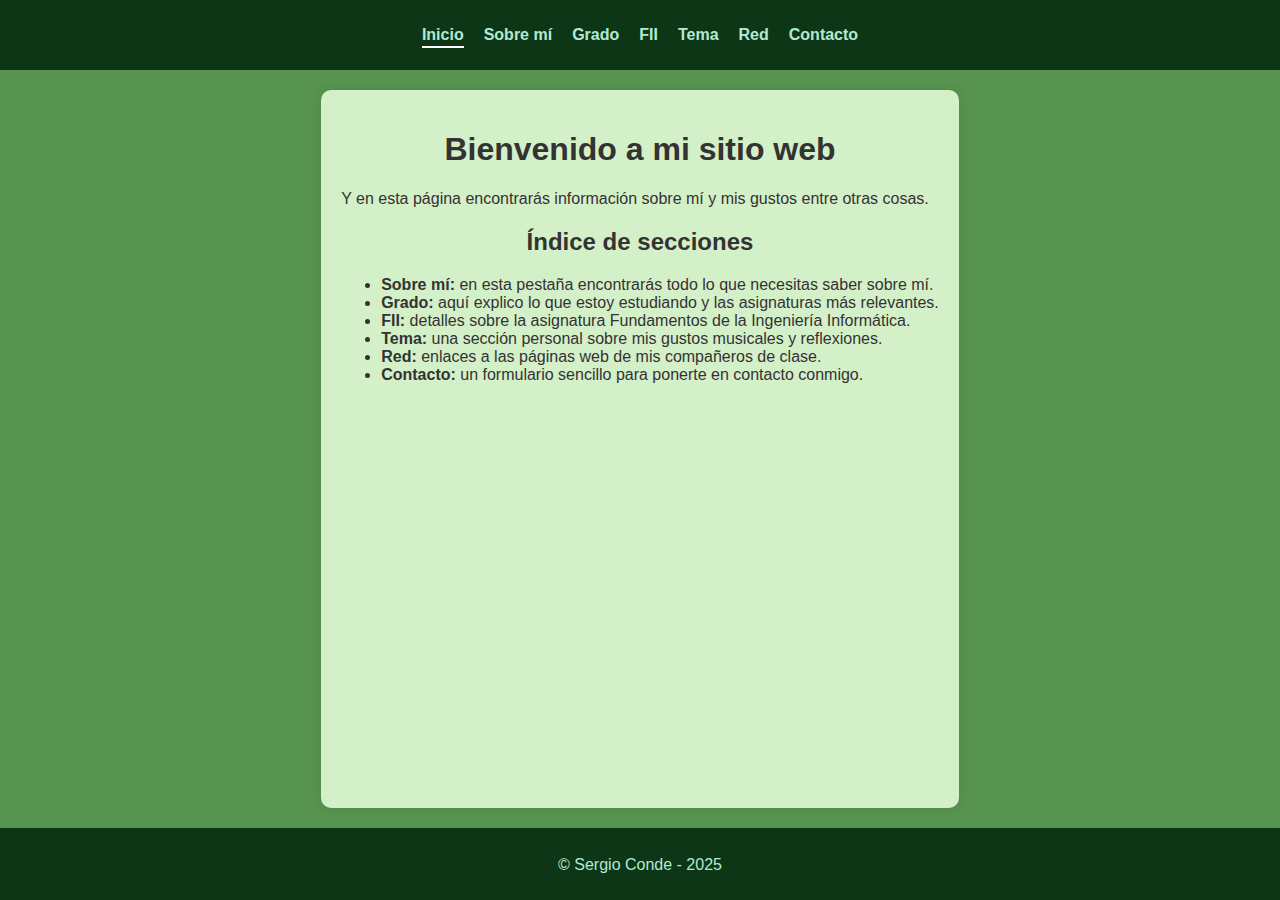
<file: Index.html>
<!DOCTYPE html>
<html lang="es">
<head>
  <meta charset="UTF-8">
  <title>Inicio - Mi Página Web</title>
  <link rel="stylesheet" href="CSS/estilos.css">
</head>
<body>
  <header>
    <nav class="navbar">
      <ul>
        <li><a href="index.html" class="activo">Inicio</a></li>
        <li><a href="about.html">Sobre mí</a></li>
        <li><a href="degree.html">Grado</a></li>
        <li><a href="fii.html">FII</a></li>
        <li><a href="topic.html">Tema</a></li>
        <li><a href="net.html">Red</a></li>
        <li><a href="contact.html">Contacto</a></li>
      </ul>
    </nav>
  </header>

  <main class="container">
    <h1 style="text-align: center;">Bienvenido a mi sitio web</h1>

    <p>Y en esta página encontrarás información sobre mí y mis gustos entre otras cosas.</p>

    <h2 style="text-align: center;">Índice de secciones</h2>
    <ul>
      <li><strong>Sobre mí:</strong> en esta pestaña encontrarás todo lo que necesitas saber sobre mí.</li>
      <li><strong>Grado:</strong> aquí explico lo que estoy estudiando y las asignaturas más relevantes.</li>
      <li><strong>FII:</strong> detalles sobre la asignatura Fundamentos de la Ingeniería Informática.</li>
      <li><strong>Tema:</strong> una sección personal sobre mis gustos musicales y reflexiones.</li>
      <li><strong>Red:</strong> enlaces a las páginas web de mis compañeros de clase.</li>
      <li><strong>Contacto:</strong> un formulario sencillo para ponerte en contacto conmigo.</li>
    </ul>
  </main>

  <footer>
    <p>© Sergio Conde - 2025</p>
  </footer>
</body>
</html>
</file>
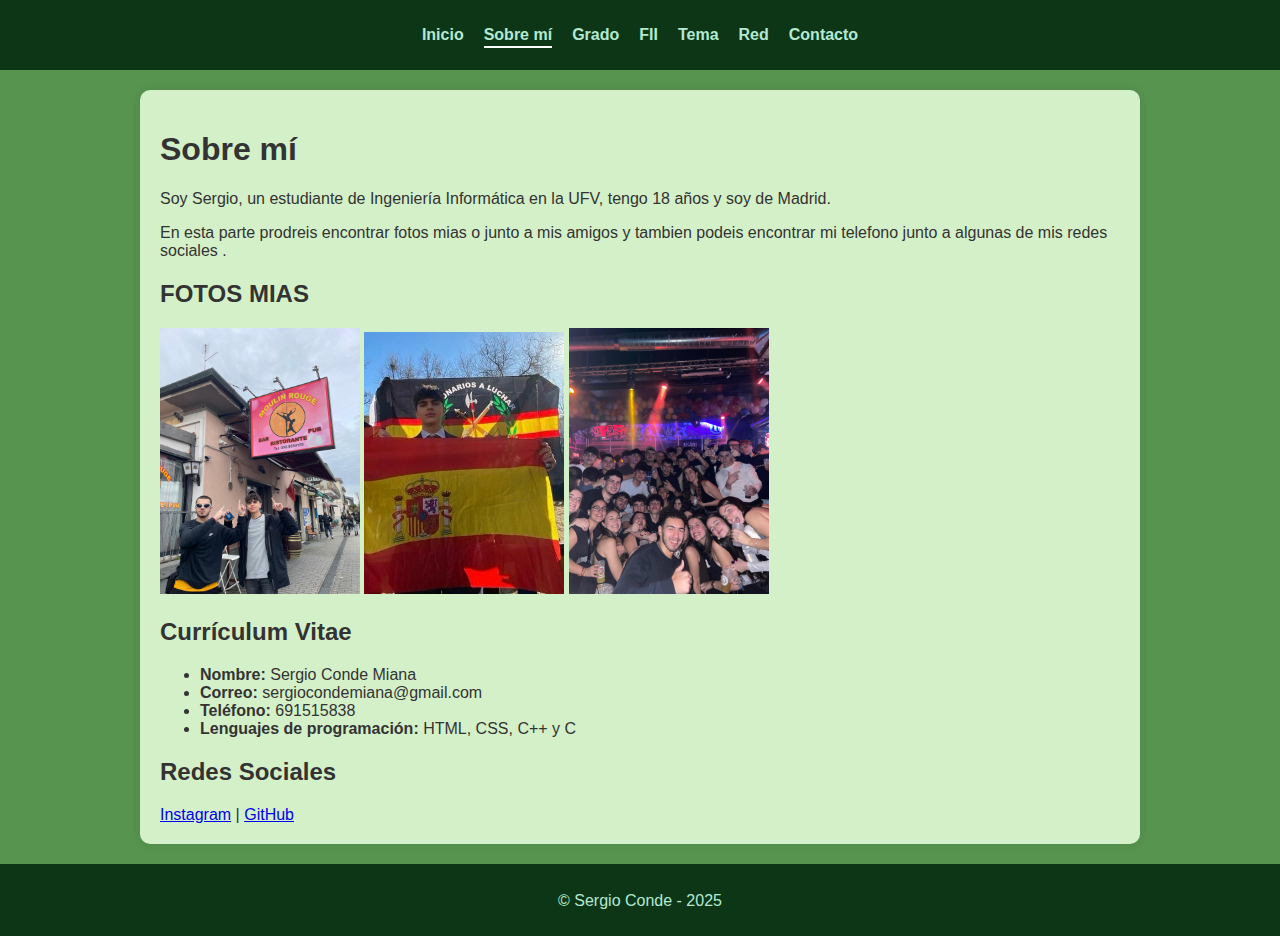
<file: about.html>
<!DOCTYPE html>
<html lang="es">
<head>
  <meta charset="UTF-8">
  <title>Sobre mí</title>
  <link rel="stylesheet" href="CSS/estilos.css">
</head>
<body>
  <header class="navbar">
    <nav>
      <ul>
        <li><a href="index.html">Inicio</a></li>
        <li><a href="about.html" class="activo">Sobre mí</a></li>
        <li><a href="degree.html">Grado</a></li>
        <li><a href="fii.html">FII</a></li>
        <li><a href="topic.html">Tema</a></li>
        <li><a href="net.html">Red</a></li>
        <li><a href="contact.html">Contacto</a></li>
      </ul>
    </nav>
  </header>

  <main class="container">
    <h1>Sobre mí</h1>
    <p>Soy Sergio, un estudiante de Ingeniería Informática en la UFV, tengo 18 años y soy de Madrid.</p>
    <p>En esta parte prodreis encontrar fotos mias o junto a mis amigos y tambien podeis encontrar mi telefono junto a algunas de mis redes sociales .</p>

    <h2>FOTOS MIAS</h2>
    
    <img src="Imagenes/foto1.jpeg" alt="Foto 1" width="200">
    <img src="Imagenes/foto2.jpeg" alt="Foto 2" width="200">
    <img src="Imagenes/foto3.jpeg" alt="Foto 2" width="200">

    <h2>Currículum Vitae</h2>
    <ul>
      <li><strong>Nombre:</strong> Sergio Conde Miana</li>
      <li><strong>Correo:</strong> sergiocondemiana@gmail.com</li>
      <li><strong>Teléfono:</strong> 691515838</li>
      <li><strong>Lenguajes de programación:</strong> HTML, CSS, C++ y C</li>
    </ul>

    <h2>Redes Sociales</h2>
    <a href="https://www.instagram.com/condemi12/" target="_blank">Instagram</a> |
    <a href="https://github.com/condemi12" target="_blank">GitHub</a>
  </main>

  <footer>
    <p>© Sergio Conde - 2025</p>
  </footer>
</body>
</html>
</file>
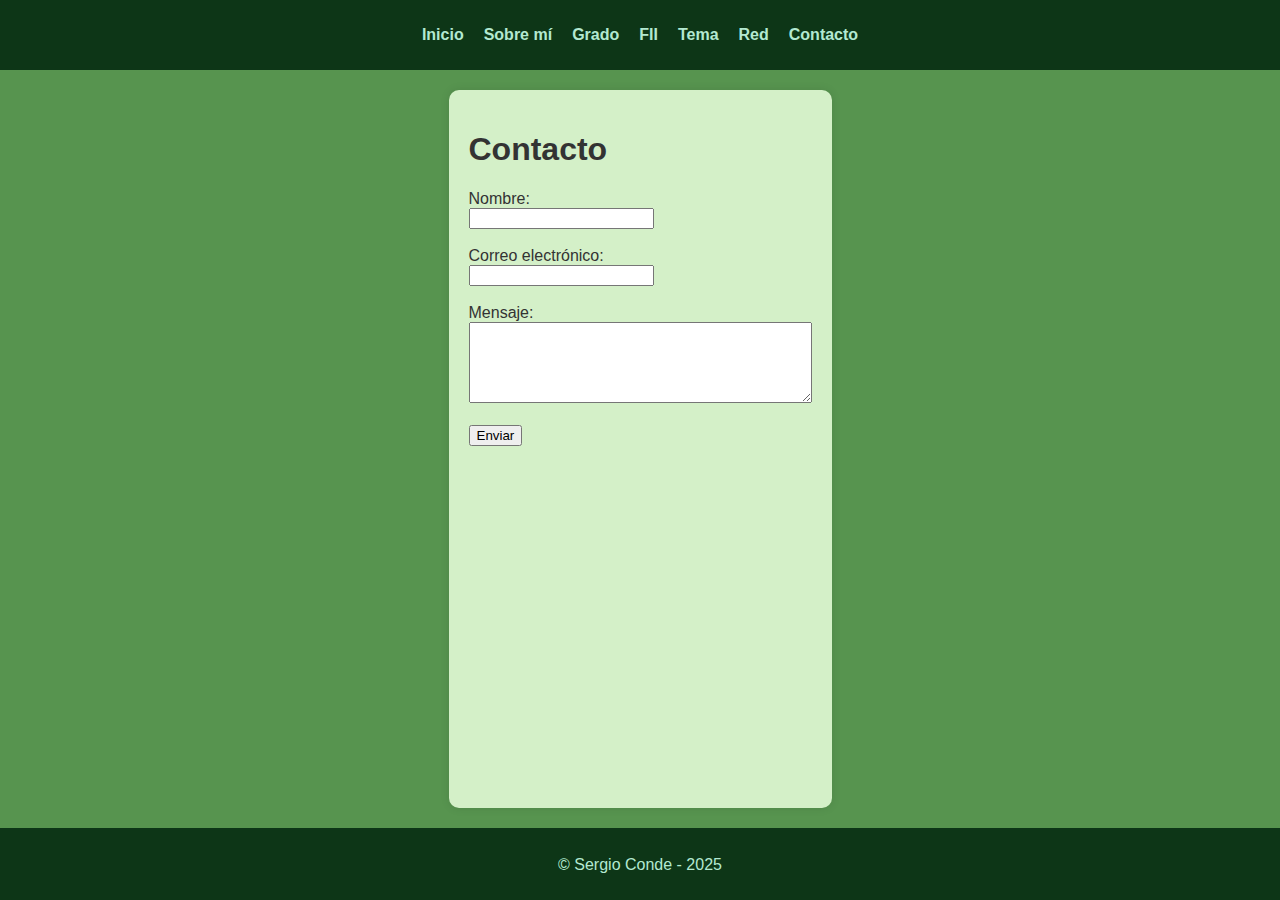
<file: contact.html>
<!DOCTYPE html>
<html lang="es">
<head>
  <meta charset="UTF-8">
  <title>Contacto</title>
  <link rel="stylesheet" href="CSS/estilos.css">
</head>
<body>
  <header class="navbar">
    <nav>
      <ul>
        <li><a href="index.html">Inicio</a></li>
        <li><a href="about.html">Sobre mí</a></li>
        <li><a href="degree.html">Grado</a></li>
        <li><a href="fii.html">FII</a></li>
        <li><a href="topic.html">Tema</a></li>
        <li><a href="net.html">Red</a></li>
        <li><a href="contact.html">Contacto</a></li>
      </ul>
    </nav>
  </header>

  <main class="container">
    <h1>Contacto</h1>
    <form>
      <label for="name">Nombre:</label><br>
      <input type="text" id="name" name="name"><br><br>

      <label for="email">Correo electrónico:</label><br>
      <input type="email" id="email" name="email"><br><br>

      <label for="message">Mensaje:</label><br>
      <textarea id="message" name="message" rows="5" cols="40"></textarea><br><br>

      <input type="submit" value="Enviar">
    </form>
  </main>

  <footer>
    <p>© Sergio Conde - 2025</p>
  </footer>
</body>
</html>
</file>
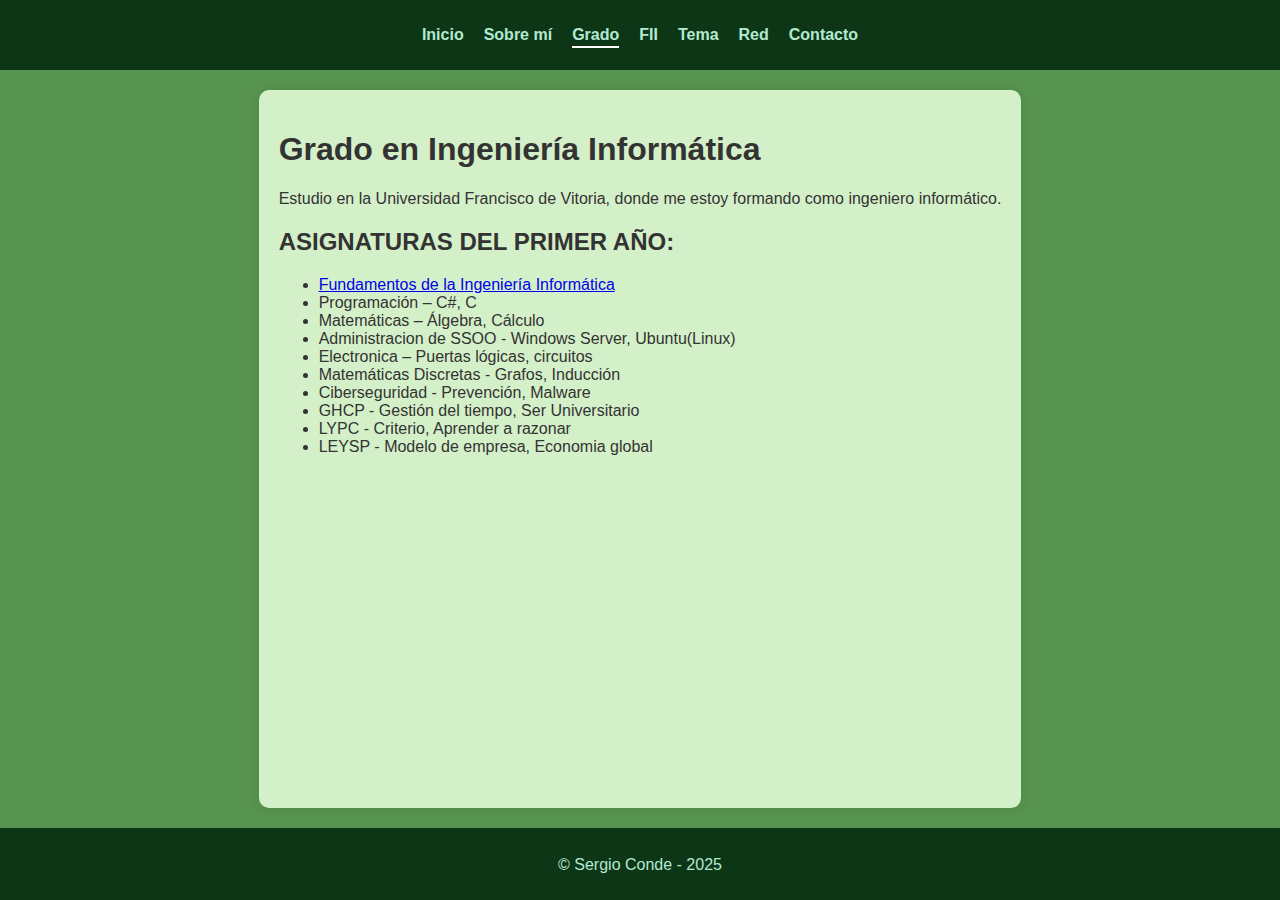
<file: degree.html>
<!DOCTYPE html>
<html lang="es">
<head>
  <meta charset="UTF-8">
  <title>GRADO EN INGENIERIA INFORMATICA</title>
  <link rel="stylesheet" href="CSS/estilos.css">
</head>
<body>
  <header class="navbar">
    <nav>
      <ul>
        <li><a href="index.html">Inicio</a></li>
        <li><a href="about.html">Sobre mí</a></li>
        <li><a href="degree.html" class="activo">Grado</a></li>
        <li><a href="fii.html">FII</a></li>
        <li><a href="topic.html">Tema</a></li>
        <li><a href="net.html">Red</a></li>
        <li><a href="contact.html">Contacto</a></li>
      </ul>
    </nav>
  </header>

  <main class="container">
    <h1>Grado en Ingeniería Informática</h1>
    <p>Estudio en la Universidad Francisco de Vitoria, donde me estoy formando como ingeniero informático.</p>

    <h2>ASIGNATURAS DEL PRIMER AÑO:</h2>
    <ul>
      <li><a href="fii.html">Fundamentos de la Ingeniería Informática</a></li>
      <li>Programación            – C#, C</li>
      <li>Matemáticas             – Álgebra, Cálculo</li>
      <li>Administracion de SSOO  - Windows Server, Ubuntu(Linux)</li>
      <li>Electronica             – Puertas lógicas, circuitos</li>
      <li>Matemáticas Discretas   - Grafos, Inducción</li>
      <li>Ciberseguridad          - Prevención, Malware</li>
      <li>GHCP                    - Gestión del tiempo, Ser Universitario</li>
      <li>LYPC                    - Criterio, Aprender a razonar</li>
      <li>LEYSP                    - Modelo de empresa, Economia global</li>
    </ul>
  </main>

  <footer>
    <p>© Sergio Conde - 2025</p>
  </footer>
</body>
</html>
</file>
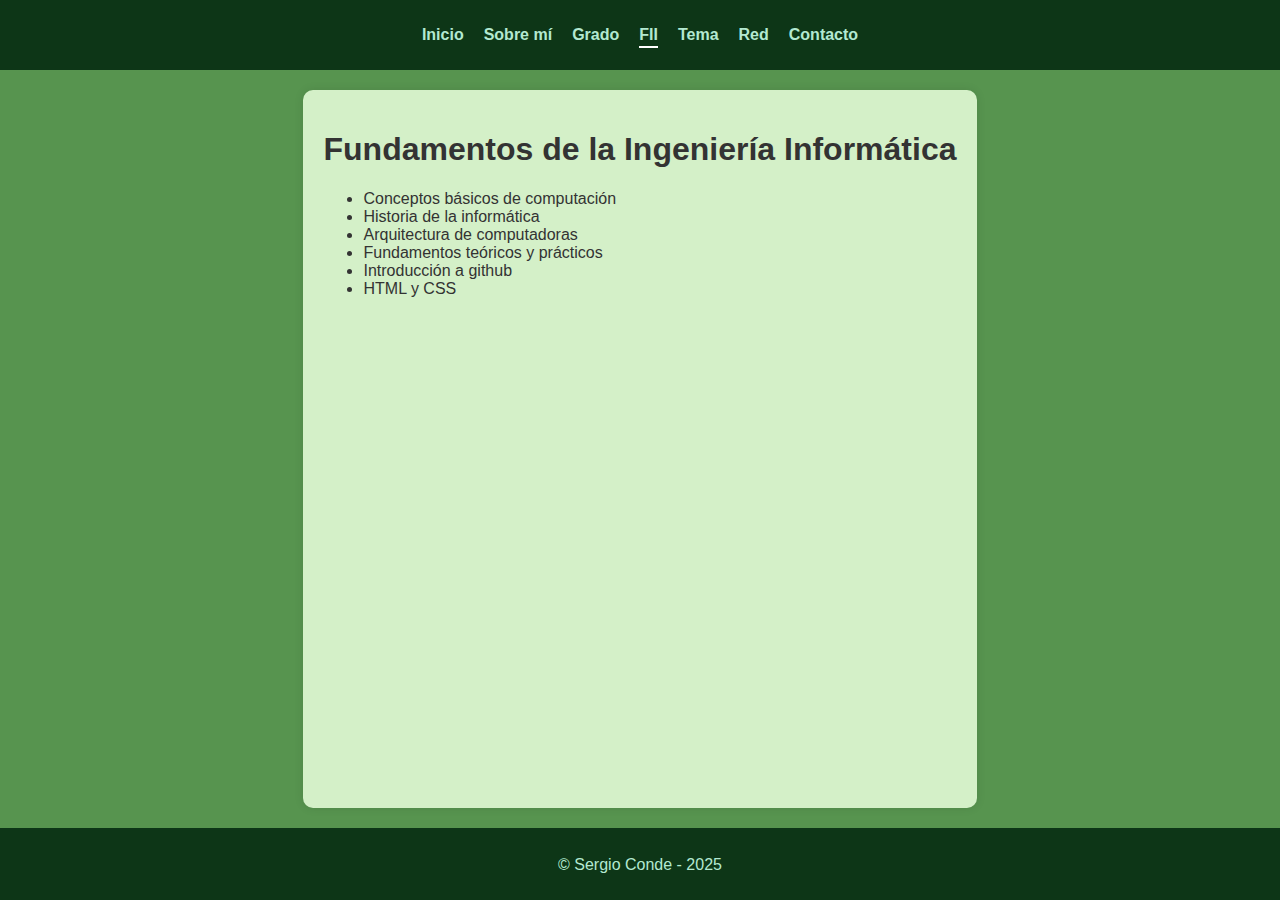
<file: fii.html>
<!DOCTYPE html>
<html lang="es">
<head>
  <meta charset="UTF-8">
  <title>Fundamentos de la Ingeniería Informática</title>
  <link rel="stylesheet" href="CSS/estilos.css">
</head>
<body>
  <header class="navbar">
    <nav>
      <ul>
        <li><a href="index.html">Inicio</a></li>
        <li><a href="about.html">Sobre mí</a></li>
        <li><a href="degree.html">Grado</a></li>
        <li><a href="fii.html" class="activo">FII</a></li>
        <li><a href="topic.html">Tema</a></li>
        <li><a href="net.html">Red</a></li>
        <li><a href="contact.html">Contacto</a></li>
      </ul>
    </nav>
  </header>

  <main class="container">
    <h1>Fundamentos de la Ingeniería Informática</h1>
    <ul>
      <li>Conceptos básicos de computación</li>
      <li>Historia de la informática</li>
      <li>Arquitectura de computadoras</li>
      <li>Fundamentos teóricos y prácticos</li>
      <li>Introducción a github</li>
      <li>HTML y CSS</li>
    </ul>
  </main>

  <footer>
    <p>© Sergio Conde - 2025</p>
  </footer>
</body>
</html>
</file>
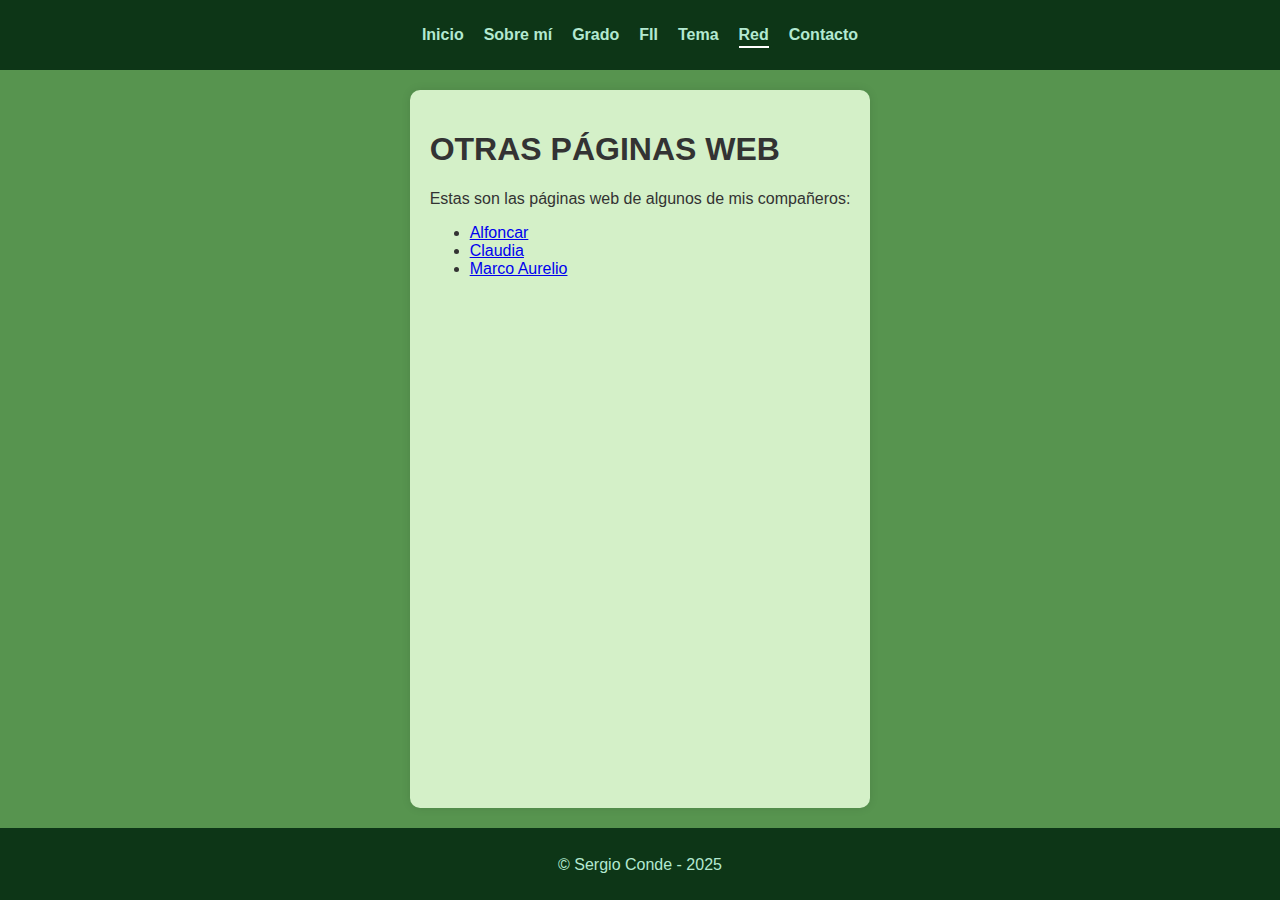
<file: net.html>
<!DOCTYPE html>
<html lang="es">
<head>
  <meta charset="UTF-8">
  <title>Red</title>
  <link rel="stylesheet" href="CSS/estilos.css">
</head>
<body>
  <header class="navbar">
    <nav>
      <ul>
        <li><a href="index.html">Inicio</a></li>
        <li><a href="about.html">Sobre mí</a></li>
        <li><a href="degree.html">Grado</a></li>
        <li><a href="fii.html">FII</a></li>
        <li><a href="topic.html">Tema</a></li>
        <li><a href="net.html" class="activo">Red</a></li>
        <li><a href="contact.html">Contacto</a></li>
      </ul>
    </nav>
  </header>

  <main class="container">
  <h1>OTRAS PÁGINAS WEB</h1>
  <p>Estas son las páginas web de algunos de mis compañeros:</p>
  <ul>
    <li><a href="https://alfoncar.github.io/Pagina_Web/" target="_blank">Alfoncar</a></li>
    <li><a href="https://claupgt.github.io/pagina_web/" target="_blank">Claudia</a></li>
    <li><a href="https://mmaureliooo.github.io/ProyectoIndividual/" target="_blank">Marco Aurelio</a></li>
  </ul>
</main>

  <footer>
    <p>© Sergio Conde - 2025</p>
  </footer>
</body>
</html>
</file>
<file: CSS/estilos.css>
/* Estructura base para mantener el footer abajo */
html, body {
  height: 100%;
  margin: 0;
  padding: 0;
  display: flex;
  flex-direction: column;
  background-color: #57944f; /* Color que tú elegiste */
  color: #333;
  font-family: Arial, sans-serif;
}

/* Encabezado (menú) */
header {
  background-color: #0d3617;
  padding: 10px 0;
}

.navbar {
  display: flex;
  justify-content: center;
}

.navbar ul {
  list-style: none;
  padding: 0;
  display: flex;
  gap: 20px;
}

.navbar a {
  text-decoration: none;
  color: rgb(179, 233, 209);
  font-weight: bold;
  transition: color 0.3s;
}

.navbar a:hover {
  color: #00aced;
}

/* Pestaña activa */
.navbar a.activo {
  border-bottom: 2px solid white;
  padding-bottom: 0.2rem;
}

/* Contenedor principal */
.container {
  max-width: 960px;
  margin: 20px auto;
  padding: 20px;
  background-color: rgb(212, 240, 200);
  border-radius: 10px;
  box-shadow: 0 0 10px rgba(0,0,0,0.1);
  flex: 1; /* Esto empuja el footer al fondo */
}

/* Footer fijo al final */
footer {
  text-align: center;
  padding: 10px;
  background-color: #0d3617;
  color: rgb(179, 233, 209);
  border-top: 2px solid #0d3617;
}
</file>
